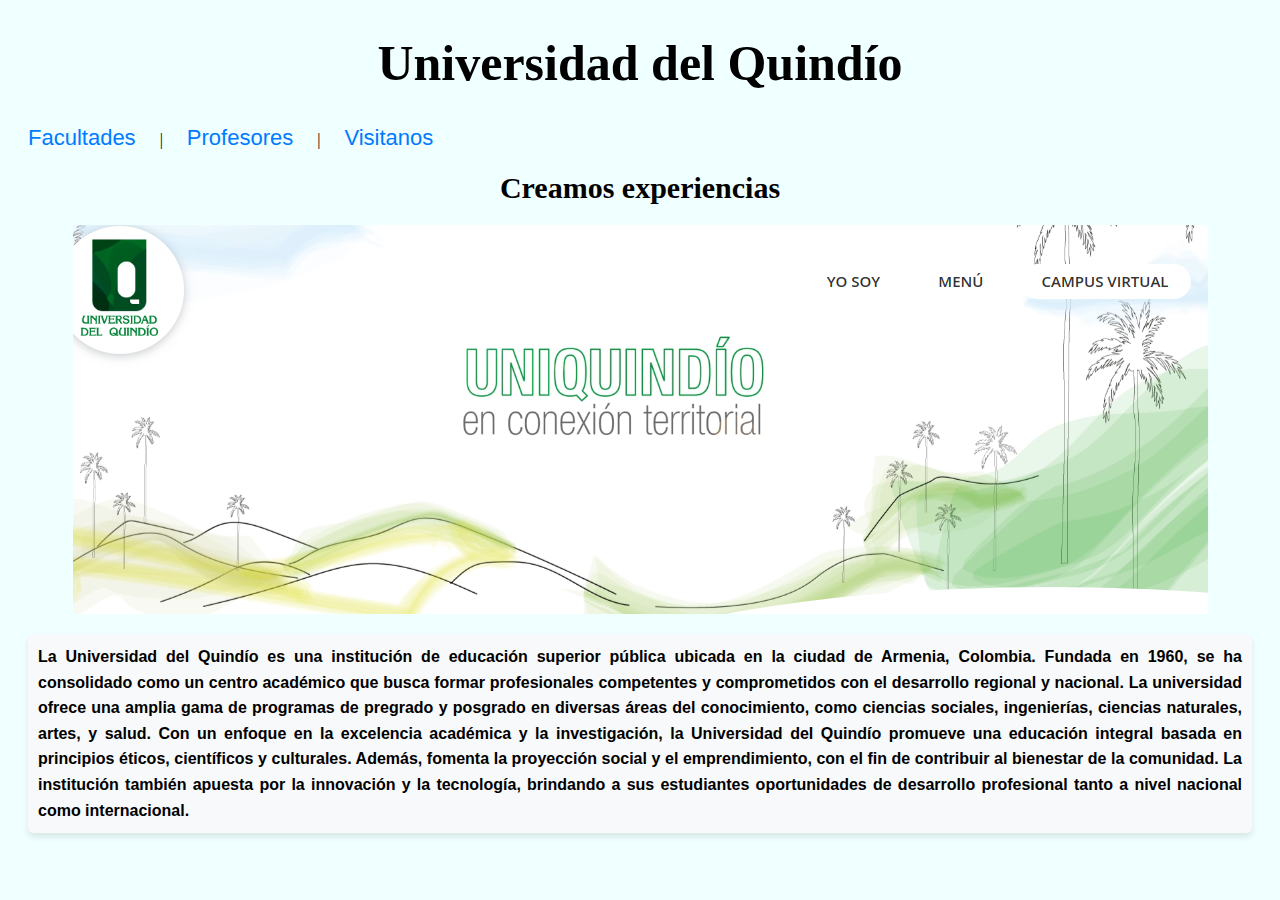
<file: Laboratorio 5/index.html>
<!DOCTYPE html>
<html>
  <head>
    <title>Universidad del Quindío</title>
    <meta charset="UTF-8" />
    <link rel="stylesheet" href="CSS/estilos.css" />
  </head>
  <body>
    <h1 >
      Universidad del Quindío
    </h1>
    <a href="Facultades.html">Facultades</a>
    |
    <a href="profesores.html">Profesores</a>
    |
    <a href="https://www.uniquindio.edu.co/" target="_blank">Visitanos</a>
    <h2>Creamos experiencias</h2>
    <img src="Imagenes/fondo.png" alt="Logo Uniquindio" title="Uniquindio" />
    <p title="Reseña Uniquindiana">
      <b>
        La Universidad del Quindío es una institución de educación superior
        pública ubicada en la ciudad de Armenia, Colombia. Fundada en 1960, se
        ha consolidado como un centro académico que busca formar profesionales
        competentes y comprometidos con el desarrollo regional y nacional. La
        universidad ofrece una amplia gama de programas de pregrado y posgrado
        en diversas áreas del conocimiento, como ciencias sociales, ingenierías,
        ciencias naturales, artes, y salud. Con un enfoque en la excelencia
        académica y la investigación, la Universidad del Quindío promueve una
        educación integral basada en principios éticos, científicos y
        culturales. Además, fomenta la proyección social y el emprendimiento,
        con el fin de contribuir al bienestar de la comunidad. La institución
        también apuesta por la innovación y la tecnología, brindando a sus
        estudiantes oportunidades de desarrollo profesional tanto a nivel
        nacional como internacional.
      </b>
    </p>
    
  </body>
</html>
</file>
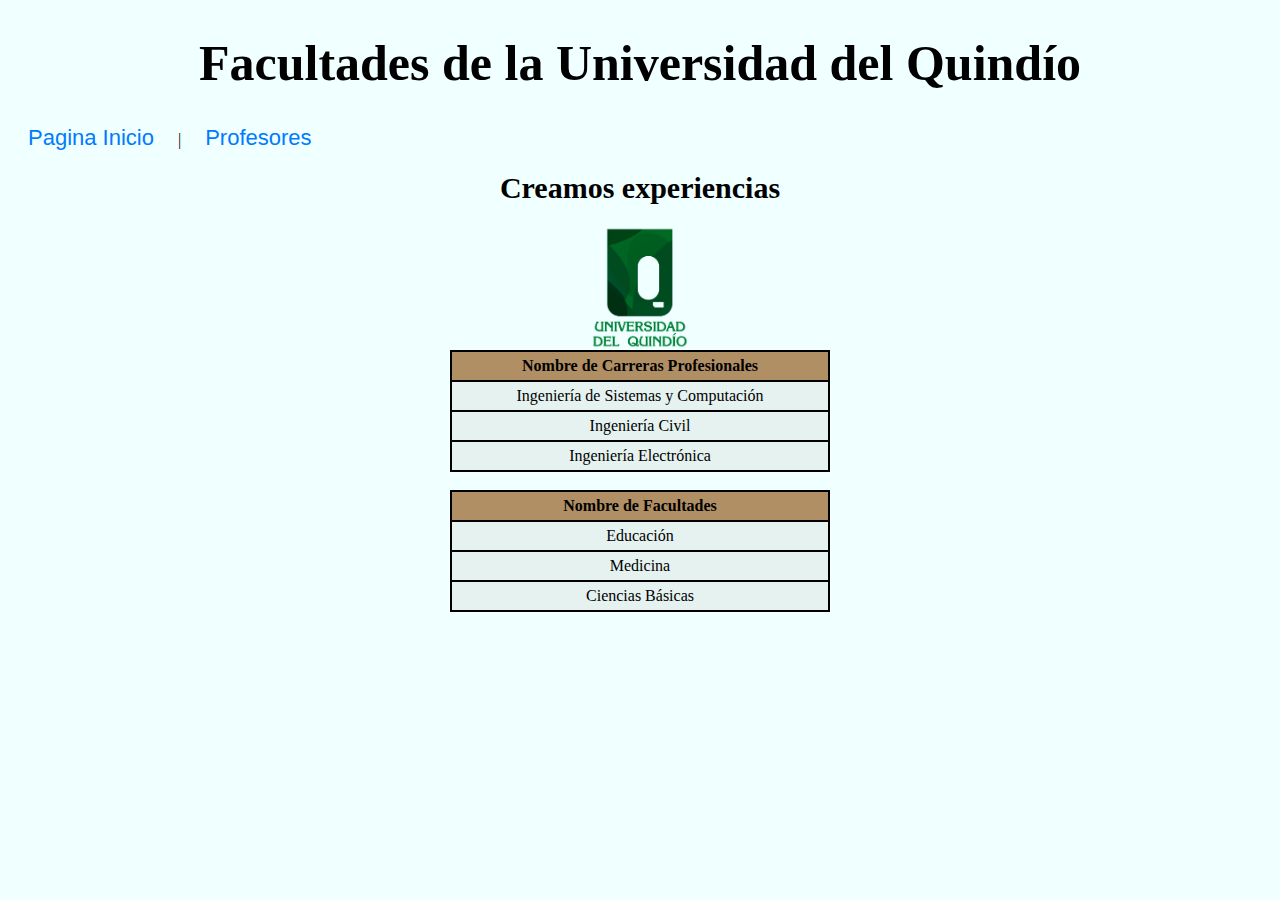
<file: Laboratorio 5/Facultades.html>
<!DOCTYPE html>

<head>
    <meta charset="UTF-8">
    <link href="CSS/estilos.css" rel="stylesheet"/> <!-- Usamos la misma hoja de estilo -->
    
    <title>FACULTADES</title>
</head>
<body>
    <h1>Facultades de la Universidad del Quindío </h1>
    <a href="index.html">Pagina Inicio</a>
    |
    <a href="profesores.html">Profesores</a>
    <h2>Creamos experiencias</h2>
    <img src="Imagenes/bloque2.png" alt="Icono Uniquindio" width="100px" >
    <table class="table1", border="1">
        <tr>
            <th>
                Nombre de Carreras Profesionales
            </th>
        </tr>
        <tr>
            <td>Ingeniería de Sistemas y Computación</td>
        </tr>
        <tr>
            <td>Ingeniería Civil</td>
        </tr>
        <tr>
            <td>Ingeniería Electrónica</td>
        </tr>
        
    </table>
    <br>
    <table class="table2", border="1">
        <tr>
            <th>Nombre de Facultades</th>
        </tr>
        <tr>
            <td>Educación</td>
        </tr>
        <tr>
            <td>Medicina</td>
        </tr>
        <tr>
            <td>Ciencias Básicas</td>
        </tr>
    </table>
    
</body>
</html>
</file>
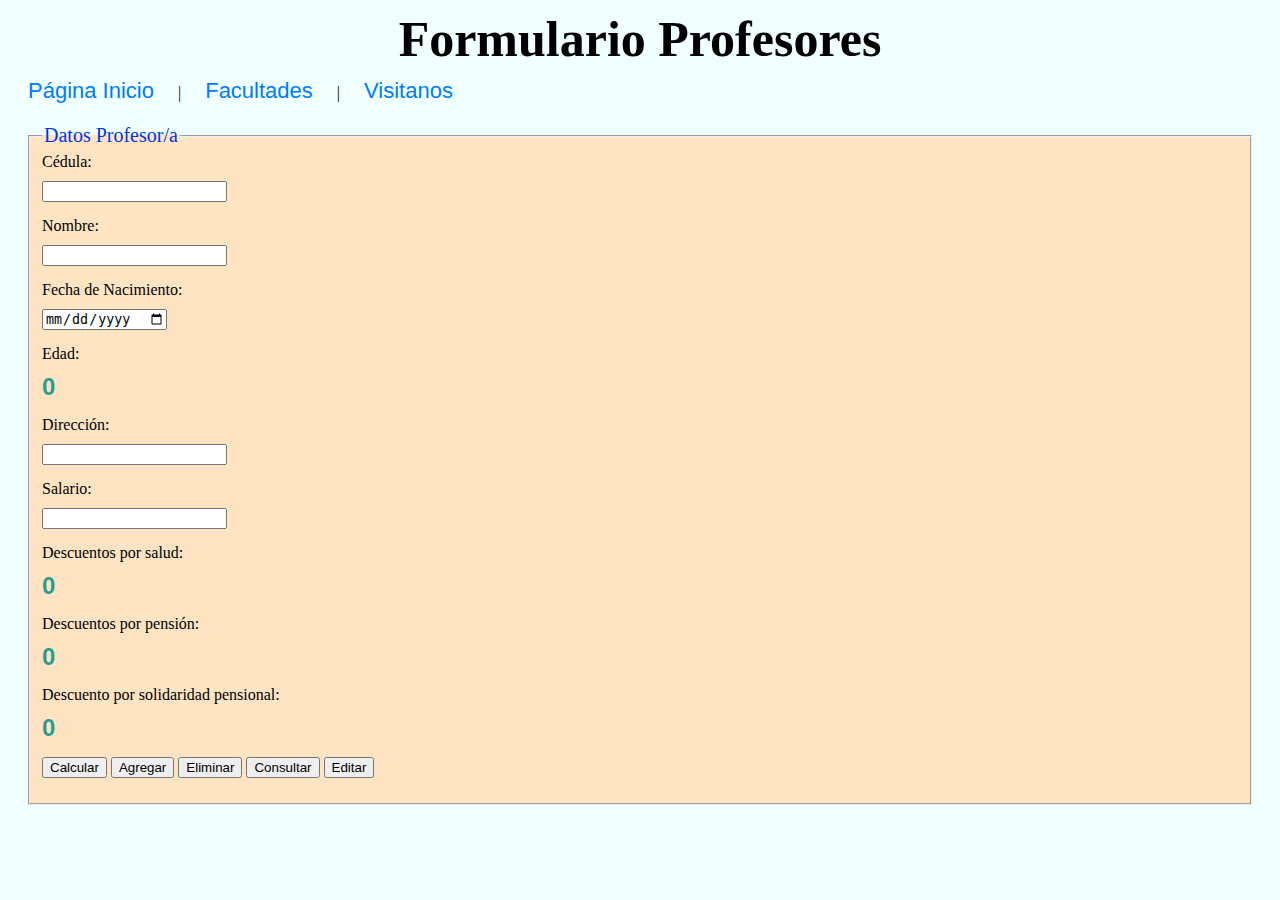
<file: Laboratorio 5/profesores.html>
<!DOCTYPE html>

<head>
    <meta charset="UTF-8">
    <link rel="stylesheet" href="CSS/estilos.css" />
    
    <title>Formulario Profesores</title>
</head>
<body>
    
    <h1 class="title1">Formulario Profesores</h1>
    <a href="index.html">Página Inicio</a>
    |
    <a href="Facultades.html">Facultades</a>
    |
    <a href="https://www.uniquindio.edu.co/" target="_blank">Visitanos</a>
    <form id="profesorForm">
        <fieldset>
            <legend>Datos Profesor/a</legend>
        <div class="form-group">
            <label for="cedula">Cédula: </label>
            <input type="text" id="cedula" />
        </div>

        <div class="form-group">
            <label for="nombre">Nombre: </label>
            <input type="text" id="nombre" />
        </div>

        <div class="form-group">
            <label for="fecha_nacimiento">Fecha de Nacimiento: </label>
            <input type="date" id="fecha_nacimiento" />
        </div>

        <div class="form-group">
            <label for="edad">Edad: </label>
            <span id="edad" class="resultado">0</span> <!-- Aquí se mostrará la edad calculada -->
        </div>

        <div class="form-group">
            <label for="direccion">Dirección: </label>
            <input type="text" id="direccion" />
        </div>

        <div class="form-group">
            <label for="salario">Salario: </label>
            <input type="number" id="salario" />
        </div>

        <div class="form-group">
            <label for="descuentos_salud">Descuentos por salud: </label>
            <span id="descuentos_salud" class="resultado">0</span> <!-- Muestra el descuento calculado -->
        </div>

        <div class="form-group">
            <label for="descuentos_pension">Descuentos por pensión: </label>
            <span id="descuentos_pension" class="resultado">0</span> <!-- Muestra el descuento calculado -->
        </div>

        <div class="form-group">
            <label for="descuentos_solidaridad">Descuento por solidaridad pensional: </label>
            <span id="descuentos_solidaridad" class="resultado">0</span> <!-- Muestra el descuento calculado -->
        </div>

        <div class="form-group">
            <input type="button" value="Calcular" onclick="calcularDescuentos()" />
            <input type="button" value="Agregar" onclick="agregarProfesor()" />
            <input type="button" value="Eliminar" onclick="eliminarProfesor()" />
            <input type="button" value="Consultar" onclick="consultarProfesor()" />
            <input type="button" value="Editar" onclick="editarProfesor()" />
        </div>
    </fieldset>
    </form>
    <script src="calculos.js"></script>

</body>
</html>
</file>
<file: Laboratorio 5/CSS/estilos.css>
body{
    background-color: azure;
}

h1{
    font-family: Georgia, 'Times New Roman', Times, serif;
    text-align: center;
    font-size: 50px;
}
h2{
    font-family: Georgia, 'Times New Roman', Times, serif;
    text-align: center;
    font-size: 30px; 
    margin: 20px;
}
p {
    font-family: Arial, sans-serif; /* Cambia la fuente a una más legible */
    font-size: 16px; /* Tamaño de fuente adecuado para la lectura */
    line-height: 1.6; /* Espaciado entre líneas para mejorar la legibilidad */
    text-align: justify; /* Justifica el texto para que quede alineado a ambos lados */
    margin: 20px; /* Espacio exterior para no pegar el texto al borde */
    padding: 10px; /* Espacio interno */
    background-color: #f8f9fa; /* Color de fondo suave */
    border-radius: 5px; /* Bordes redondeados */
    box-shadow: 0px 4px 6px rgba(0, 0, 0, 0.1); /* Sombra ligera para resaltar */
}


img{
    display: block;
    margin-left: auto;
    margin-right: auto;
}
/* Estilo básico para todos los enlaces */
a {
    font-size: 22px; /* Tamaño de fuente más grande */
    font-family: Arial, sans-serif; /* Fuente más moderna y limpia */
    color: #007bff; /* Color azul para los enlaces */
    text-decoration: none; /* Quitar el subrayado de los enlaces */
    padding: 10px 15px; /* Espacio interno en los enlaces */
    margin: 0 5px; /* Margen entre los enlaces */
    border-radius: 5px; /* Bordes redondeados */
    transition: background-color 0.3s ease; /* Transición suave al cambiar el color de fondo */
    
}

/* Efecto hover para que los enlaces cambien al pasar el mouse */
a:hover {
    background-color: #e9ecef; /* Fondo gris claro al pasar el mouse */
    color: #0056b3; /* Cambiar el color del texto a un azul más oscuro */
    text-decoration: underline; /* Subrayado al pasar el mouse */
}

/* Estilo para la primera tabla */
.table1 {
    border: 1;
    margin: auto;
    width: 30%;
    background-color: rgba(158, 152, 141, 0.13); /* Color de fondo para la primeras tabla */
    border-collapse: collapse; /* Colapsa los bordes */
    vertical-align: top;
    
}

/* Estilo para la segunda tabla */
.table2 {
    border: 1;
    margin: auto;
    width: 30%;
    background-color: rgba(158, 152, 141, 0.13);; /* Color de fondo para la segunda tabla */
    border-collapse: collapse; /* Colapsa los bordes */
    vertical-align: top;
    
}

/* Estilos generales para th y td */
th, td {
    border: 2px solid black;
    padding: 5px;
    text-align: center;
    vertical-align: middle;
    border-spacing: 2px;
}
th{
    background-color: rgb(177, 143, 101);

}

.form-group{
    margin-bottom: 15px;

}
label {
    display: block;
    margin-bottom: 10px;
}
legend{
    color: #0036e6;
    font-size: 20px;
}
fieldset{
    margin: 20px;
    background-color: bisque;
}
.title1{
    margin: 10px;
}
/* Clase para los cálculos y la edad */
.resultado {
    color: #2a9d8f;       /* Cambia el color del texto (ejemplo: verde azulado) */
    font-size: 1.5em;     /* Aumenta el tamaño de la fuente (1.5 veces el tamaño normal) */
    font-weight: bold;    /* Hace el texto en negrita */
    font-family: Arial, sans-serif; /* Cambia la fuente */
    margin-top: 10px;     /* Añade un espacio superior */
}
</file>
